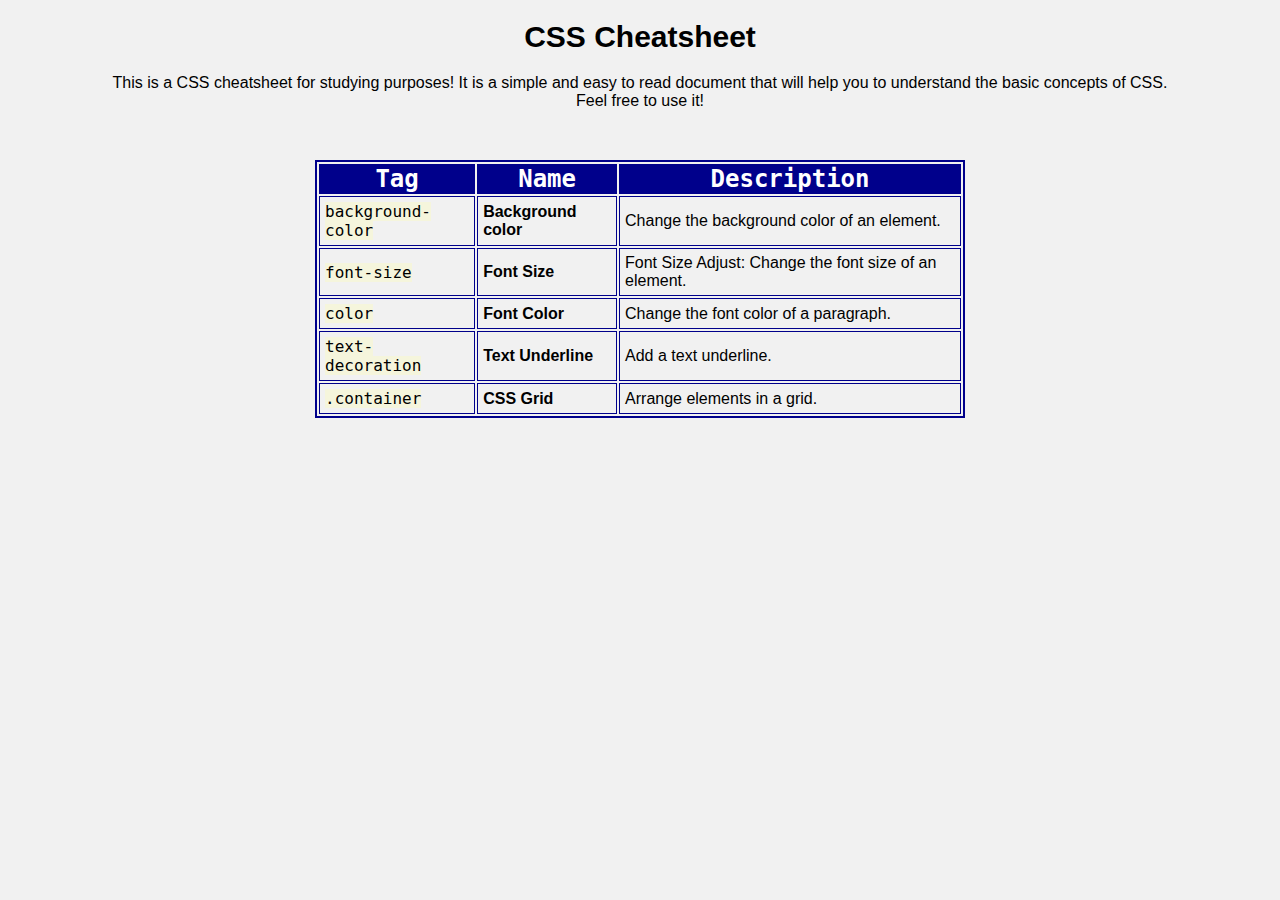
<file: index.html>
<!DOCTYPE html>
<html>    

    <head>
        <title>CSS Cheatsheet</title>
<link href="./index.css" type="text/css" rel="stylesheet">
    </head>
<body>
    <h1>CSS Cheatsheet</h1>
    <p>This is a CSS cheatsheet for studying purposes!
        It is a simple and easy to read document that will help you to understand the basic concepts of CSS.
        <br>
        Feel free to use it!
    </p>
   
<table>
    <thead>
    <tr>
      <th>Tag</th>
      <th>Name</th>
      <th>Description</th>
    </tr>
</thead>
    <tr>
      <td><span class="code">background-color</span></td>
      <td><b>Background color</b></td>
      <td>Change the background color of an element.</td>
    </tr>
    <tr>
      <td><span class="code">font-size</span></td>
      <td><b>Font Size</b></td>
      <td>Font Size Adjust: Change the font size of an element.</td>
    </tr>
    <tr>
      <td><span class="code">color</span></td>
      <td><b>Font Color</b></td>
      <td>Change the font color of a paragraph.</td>
    </tr>
    <tr>
      <td><span class="code">text-decoration</span></td>
      <td><b>Text Underline</b></td>
      <td>Add a text underline.</td>
    </tr>
    <tr>
      <td><span class="code">.container</span></td>
      <td><b>CSS Grid</b></td>
      <td> Arrange elements in a grid.</td>
    </tr>
  </table>

</body>

  </html>
</file>
<file: index.css>
.code {
    font-family: monospace;
    background-color: beige;
}

thead {
    background-color: darkblue;
    color: white;
    font-weight: bold;
    text-align: center;
    font-size: 1.5em;
    border-radius: 5px;
    padding: 5px;
    margin: 5px;
    font-family: monospace;

}

table {
    border: 2px solid darkblue;
    width: 650px;
    margin: 50px auto;
    border-spacing: 2px;
    white-space: normal;
    border-collapse: separate;
    text-indent: initial;
    line-height: normal;
    text-align: left;

}

td {
    border: 1px solid darkblue;
    padding: 5px;
}

body {
    background-color: #f1f1f1;
    font-family: Arial, Helvetica, sans-serif;
    font-size: 16px;
    color: black;
    margin: 0;
    padding: 0;
    text-align: center;
}   

h1 {
    font-size: 30px;
    margin-top: 20px;
    margin-bottom: 20px;
    font-family: Arial, Helvetica, sans-serif;

}
</file>
